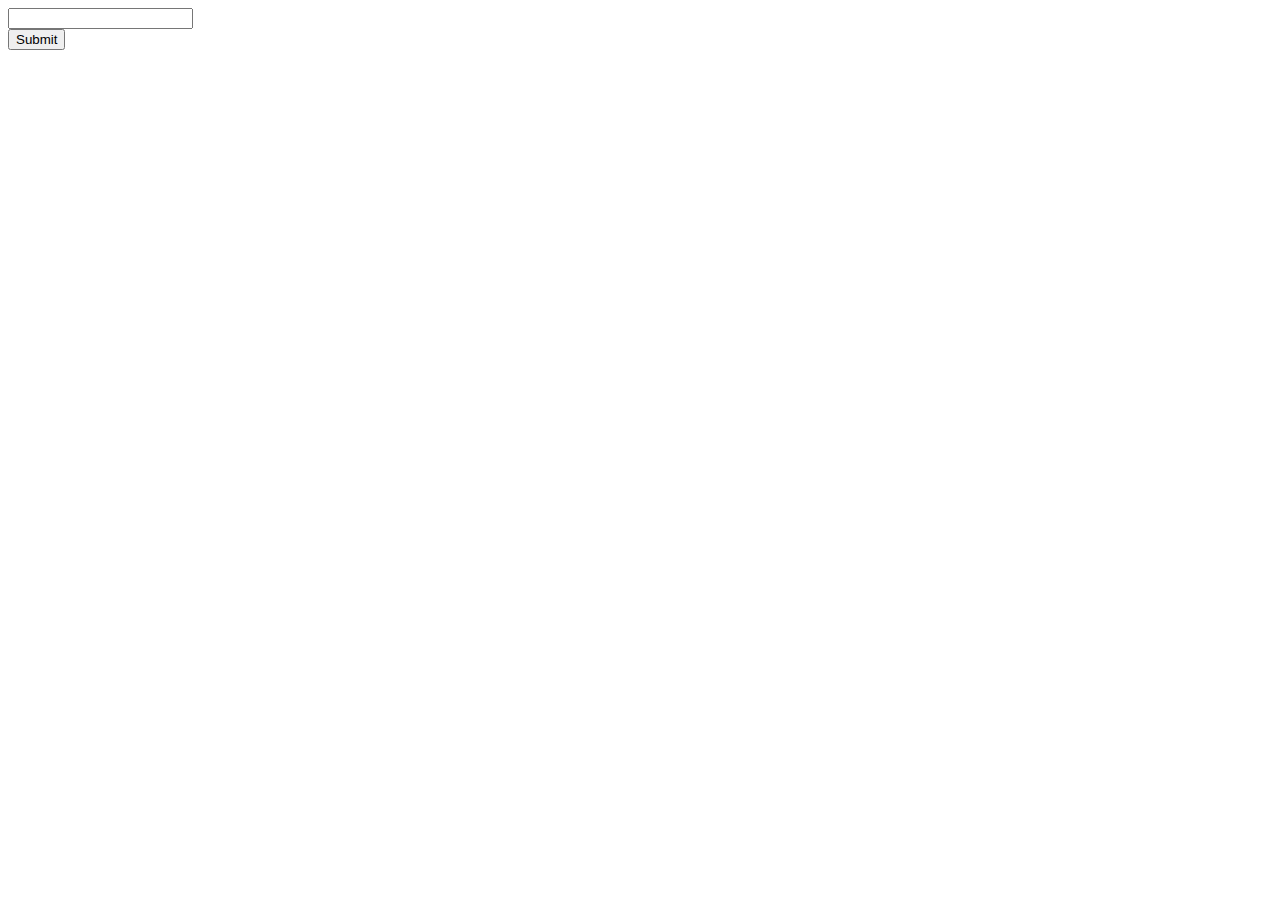
<file: index.html>
<!DOCTYPE html>
<html lang="en">
<head>
    <meta charset="UTF-8">
    <meta name="viewport" content="width=device-width, initial-scale=1.0">
    <meta http-equiv="X-UA-Compatible" content="ie=edge">
    <title>Weather</title>
</head>
<body>
    <div class="city"></div>
    <form id="myform">
        <input type="text" class="userInput"><br>
        <!-- <button class="btn" type="button">Search</button> -->
<input type="submit">
    </form>
    <script
  src="http://code.jquery.com/jquery-3.3.1.js"
  integrity="sha256-2Kok7MbOyxpgUVvAk/HJ2jigOSYS2auK4Pfzbm7uH60="
  crossorigin="anonymous"></script>
  <script src="main.js"></script>
</body>
</html>
</file>
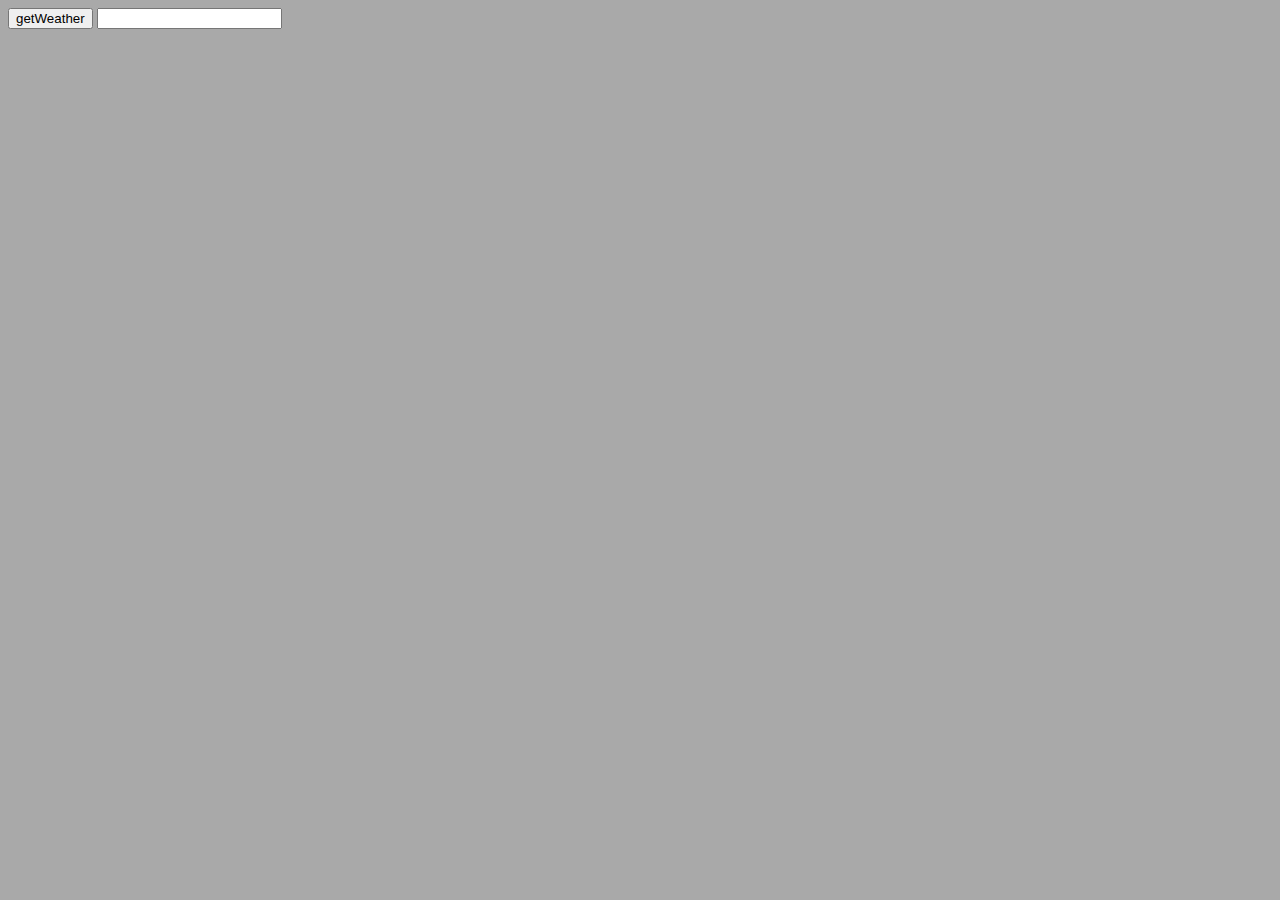
<file: api.html>
<!DOCTYPE html>
<html lang="en">
<head>
    <meta charset="UTF-8">
    <meta name="viewport" content="width=device-width, initial-scale=1.0">
    <meta http-equiv="X-UA-Compatible" content="ie=edge">
    <link rel="stylesheet" href="aoi.css">
    <title>weather</title>
</head>
<body>
  <button id="weather" class="weather">getWeather</button>
  <input type="text" value = ""  id  ="weather">
</body>
<script
  src="http://code.jquery.com/jquery-3.3.1.js"
  integrity="sha256-2Kok7MbOyxpgUVvAk/HJ2jigOSYS2auK4Pfzbm7uH60="
  crossorigin="anonymous"></script>
  <script src="api.js"></script>

</html>
</file>
<file: aoi.css>
body {
    background-color: darkgray ; 
}
</file>
